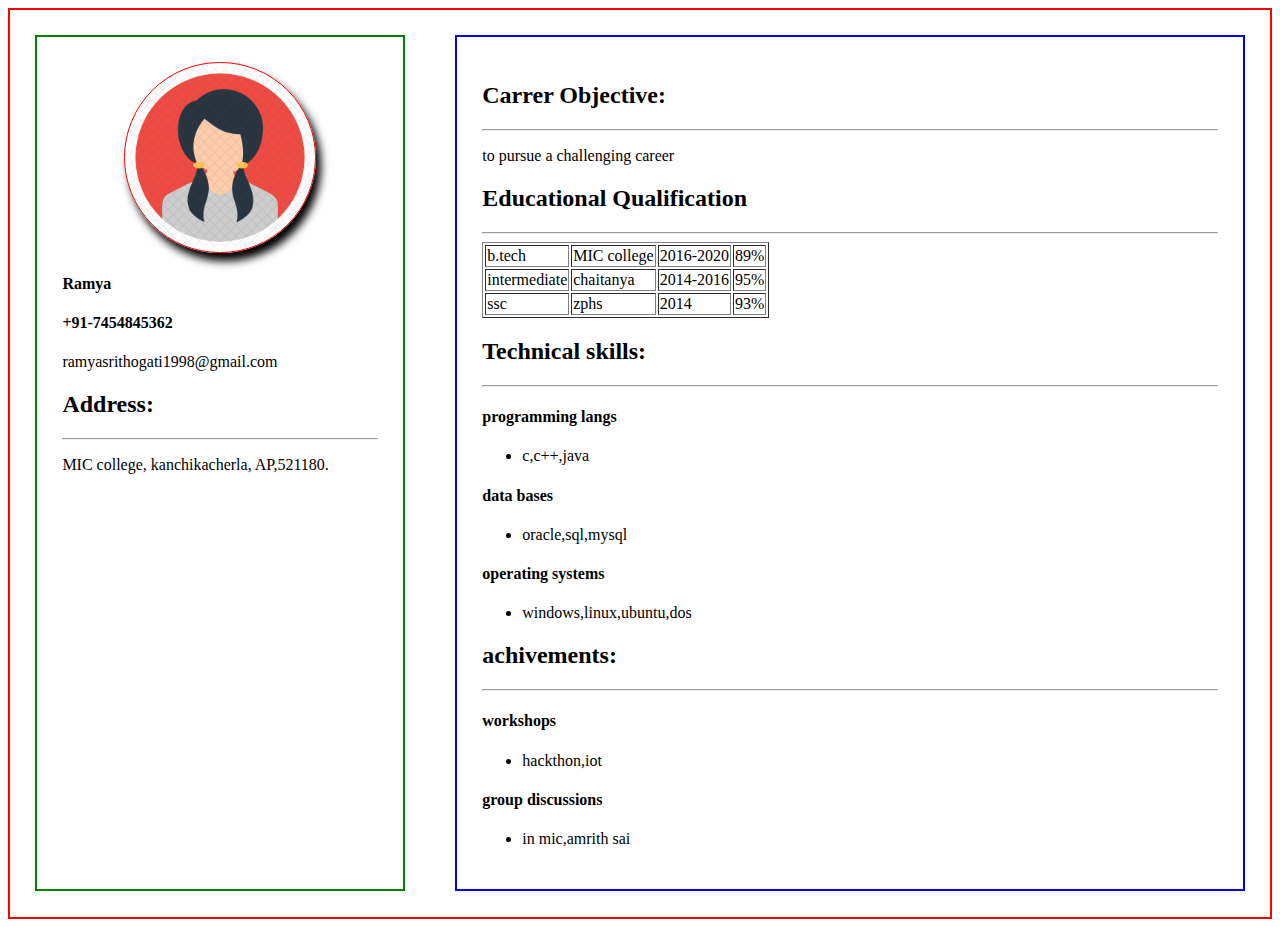
<file: index.html>
<!DOCTYPE html>
<html lang="en" dir="ltr">
  <head>
    <meta charset="utf-8">
    <title>Resume</title>
    <meta name="viewport" content="width=device-width,initial-scale=1">
    <link rel="stylesheet" href="main.css">
  </head>
  <body>
    <div class="parent"   onclick="openpage()">
      <div class="child1">

      </div>
      <div class="child2">
        
      </div>
    </div>
    <script type="text/javascript" src="main.js">

    </script>
  </body>
</html>
</file>
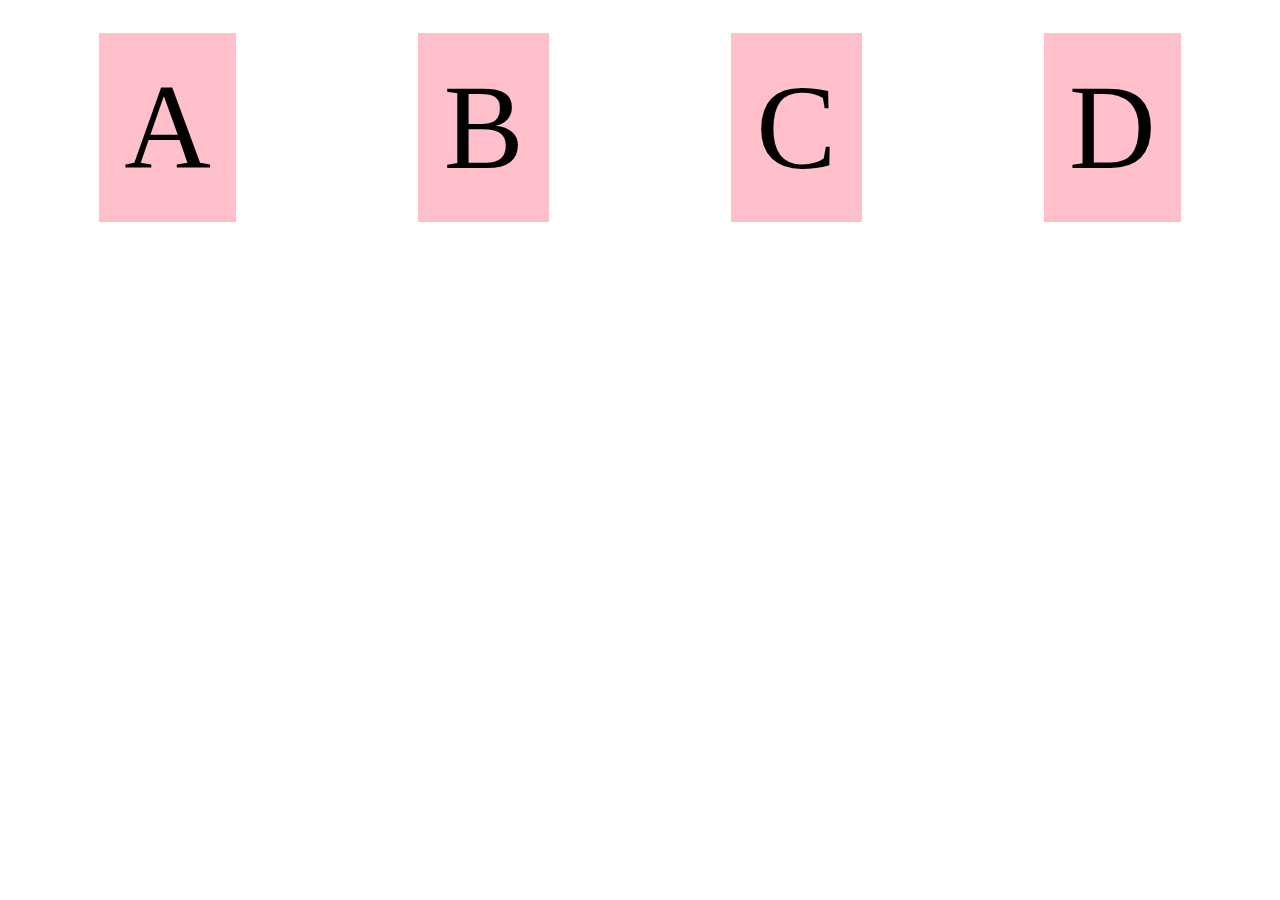
<file: flex.html>
<!DOCTYPE html>
<html lang="en" dir="ltr">
  <head>
    <meta charset="utf-8">
    <meta name="viewport" content="width=device-width,initial-scale=1">
    <title>flexbox</title>
    <style>
    .flex{
      display: flex;
      flex-direction: row;
      justify-content: space-around;
      flex-wrap: wrap;

    }
    .flex div{
      background-color: pink;
      padding: 2%;
      margin: 2%;
      font-size: 120px;

    }

    </style>
  </head>
  <body>
    <div class="flex">
      <div>A</div>
      <div>B</div>
      <div>C</div>
      <div>D</div>



    </div>

  </body>
</html>
</file>
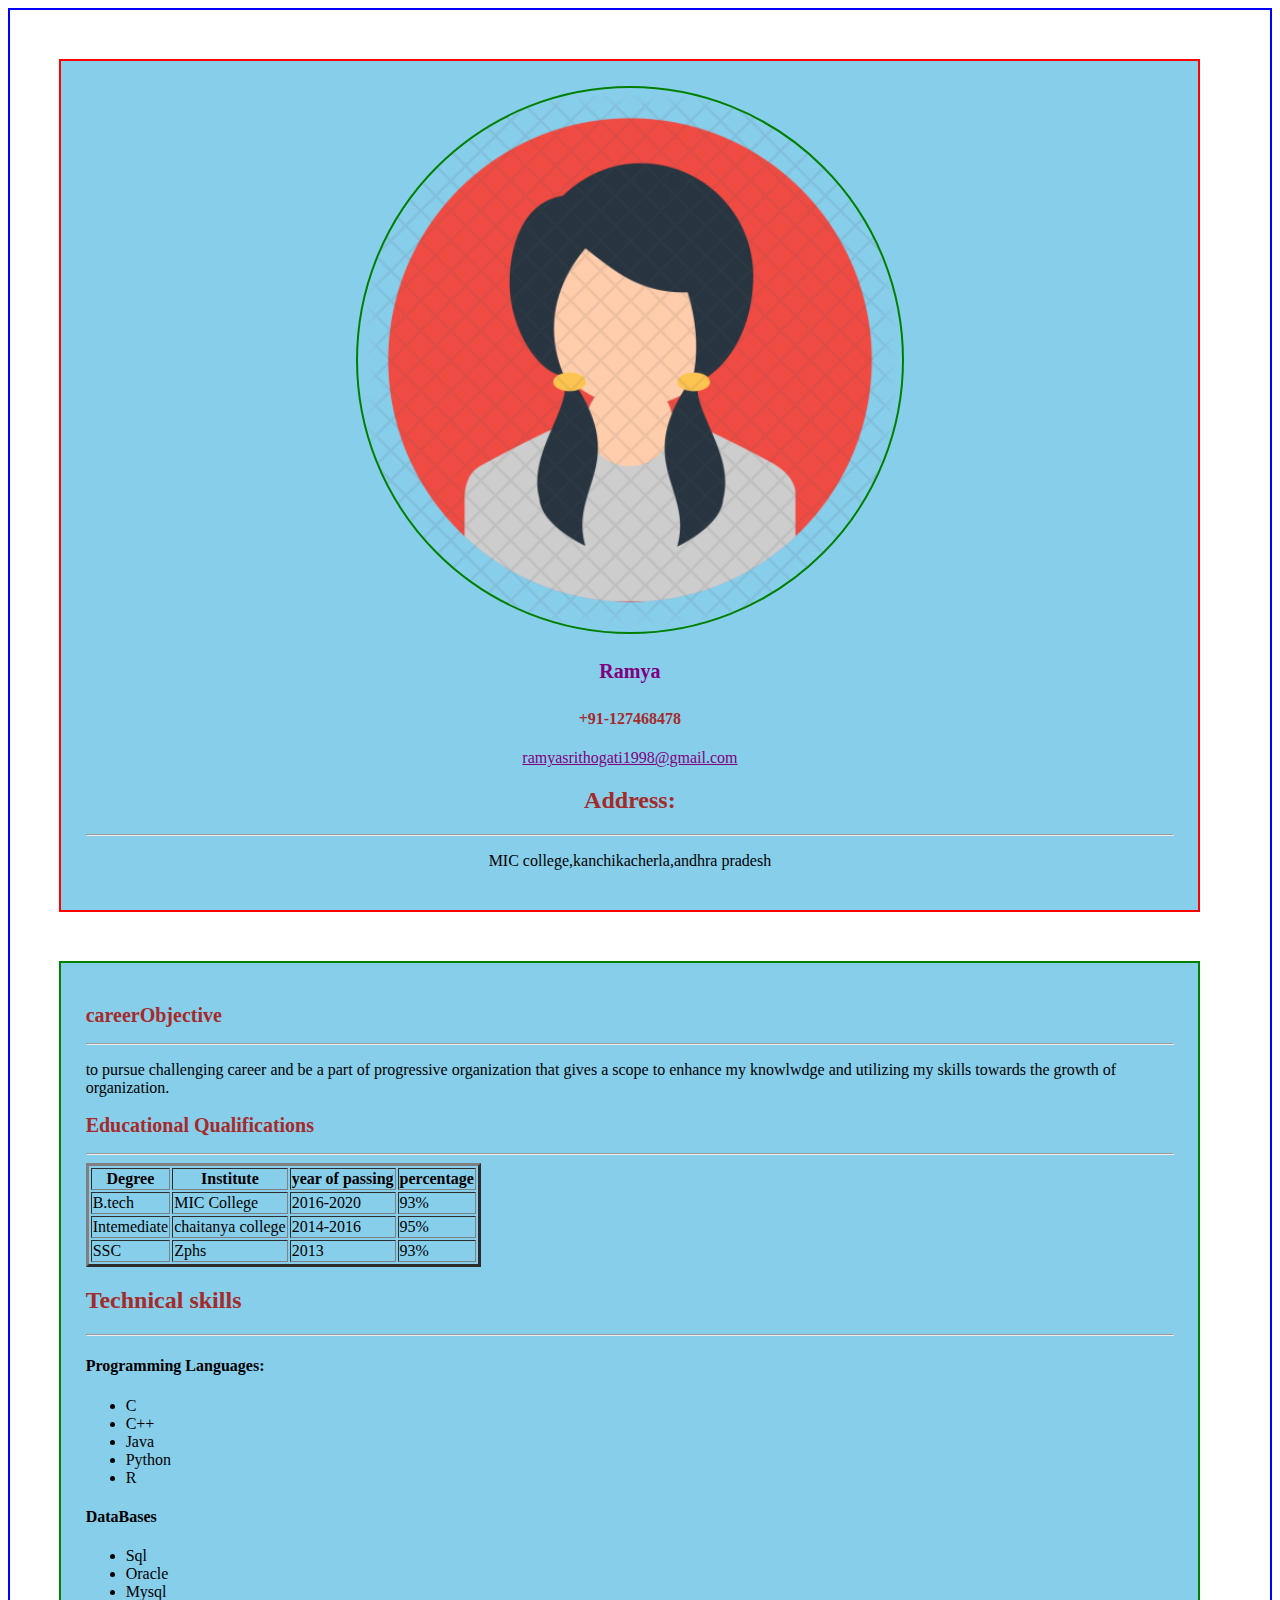
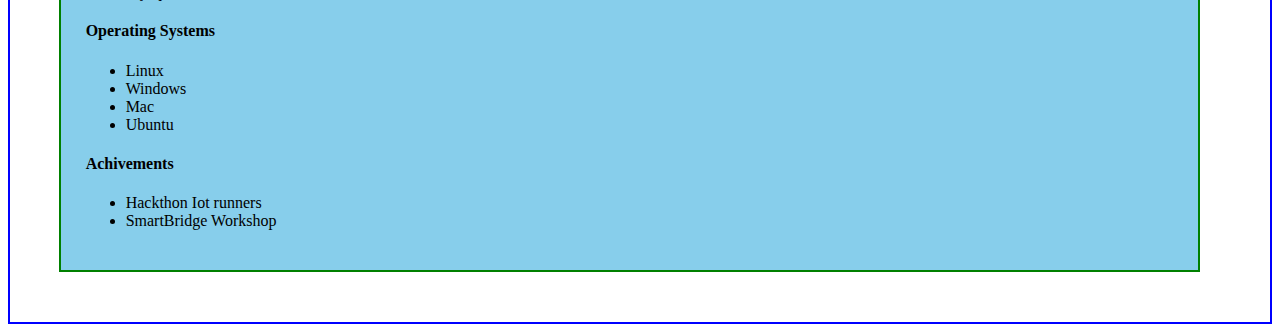
<file: resume.html>
<!DOCTYPE html>
<html lang="en" dir="ltr">
  <head>
    <meta charset="utf-8">
    <meta name="viewport" content="width=device-width,initial-scale=1">
    <title>Resume</title>
    <link rel="stylesheet" href="style.css">
  </head>
  <body>
   <div class="main">
    <div class="left">
      <img src="imagepng.png" alt="abc">
      <h4 id="idname">Ramya</h4>
      <h4 style="color:brown">+91-127468478</h4>
      <a href="mailto:ramyasrithogati1998@gmail.com">ramyasrithogati1998@gmail.com</a>
      <h2 style="color:brown">Address:</h2>
      <hr>
      <p>MIC college,kanchikacherla,andhra pradesh</p>
    </div>
    <div class="right">
      <h2 style="color:brown;font-size:20px">careerObjective</h2>
      <hr>
      <p>to pursue challenging career and be a part of progressive organization that gives a scope to enhance my knowlwdge and utilizing my skills towards the growth of organization.
      </p>
      <h2 style="font-size:20px;color:brown">Educational Qualifications</h2>
      <hr>
      <div class="table1">
      <table border="3">
       <tr>

          <th>Degree</th>
          <th>Institute</th>
           <th>year of passing</th>
           <th>percentage</th>
        </tr>
        <tr>
          <td>B.tech</td>
          <td>MIC College</td>
          <td>2016-2020</td>
          <td>93%</td>
        </tr>
        <tr>
          <td>Intemediate</td>
          <td>chaitanya college</td>
          <td>2014-2016</td>
          <td>95%</td>
        </tr>
        <tr>
          <td>SSC</td>
          <td>Zphs</td>
          <td>2013</td>
          <td>93%</td>
        </tr>
      </table>
        </div>
      <h2 style="color:brown">Technical skills</h2>
      <hr>
      <h4>Programming Languages:</h4>
      <ul>
        <li>C</li>
        <li>C++</li>
        <li>Java</li>
        <li>Python</li>
        <li>R</li>
      </ul>
      <h4>DataBases</h4>
      <ul>
        <li>Sql</li>
        <li>Oracle</li>
        <li>Mysql</li>
      </ul>
      <h4>Operating Systems</h4>
      <ul>
        <li>Linux</li>
        <li>Windows</li>
        <li>Mac</li>
        <li>Ubuntu</li>
      </ul>
      <h4>Achivements</h4>
      <ul>
        <li>Hackthon Iot runners</li>
        <li>SmartBridge Workshop</li>
      </ul>
    </div>
  </body>
</html>
</file>
<file: main.css>
.parent{
  border: 2px solid red;
  display:flex;
  flex-direction: row;
}
.child1{
  border: 2px solid green;
  padding: 2%;
  margin: 2%;
  text-align: centre;
  width:30%;
}
.child2{
  border: 2px solid blue;
  padding:2%;
  margin:2%;
  text-align: centre;
  width:70%;
}
a{
  word-wrap: break-word;
}
.child1 img{
  width:60%;
  border: 1px solid red;
  display: block;
  border-radius: 50%;
  margin-left: auto;
  margin-right: auto;
  box-shadow: 5px 8px 9px black;
}
</file>
<file: style.css>
.main{
  border: 2px solid blue;
  padding:2%;
  display:flex;
  flex-direction:column;
}
h2{
  color:brown;
}
a{
  color:purple;
}
#idname{
  color:purple;
  font-size: 20px;
  text-align: center;
}
.left{
  border: 2px solid red;
  padding: 2%;
  margin: 2%;
  width: 90%;
  text-align: center;
  background-color: skyblue;
}
a{
  word-wrap: break-word;
}
.left img{
  width: 50%;
  border-radius:50%;
  border: 2px solid green;
  display:block;
  margin-left:auto;
  margin-right: auto;
}
.right{
  border:2px solid green;
  padding: 2%;
  margin: 2%;
  width: 90%;
  background-color: skyblue;
}
@media only screen and (min-width:0px) and (max-width: 480px){
  .main{
    border: 2px solid blue;
    padding:2%;
    display:flex;
    width:100%;
    flex-direction:column;
  }
  h2{
    color:brown;
  }
  a{
    color:purple;
  }
  #idname{
    color:purple;
    font-size: 20px;
    text-align: center;
  }
  .table1{
    width: 90%;
    overflow-x: auto;
  }
  .left{
    border: 2px solid red;
    padding: 2%;
    margin: 2%;
    width: 90%;
    text-align: center;
    background-color: skyblue;
  }
  a{
    word-wrap: break-word;
  }
  .left img{
    width: 50%;
    border-radius:50%;
    border: 2px solid green;
    display:block;
    margin-left:auto;
    margin-right: auto;
  }
  .right{
    border:2px solid green;
    padding: 2%;
    margin: 2%;
    width: 90%;
    background-color: skyblue;
  }
}
@media only screen and (min-width:481px) and (max-width:760px){
.main{
  border: 2px solid blue;
  padding:2%;
  display:flex;
  flex-direction:column;
}
h2{
  color:brown;
}
a{
  color:purple;
}
#idname{
  color:purple;
  font-size: 20px;
  text-align: center;
}
.left{
  border: 2px solid red;
  padding: 2%;
  margin: 2%;
  width: 90%;
  text-align: center;
  background-color: pink;
}
a{
  word-wrap: break-word;
}
.left img{
  width: 50%;
  border-radius:50%;
  border: 2px solid green;
  display:block;
  margin-left:auto;
  margin-right: auto;
}
.right{
  border:2px solid green;
  padding: 2%;
  margin: 2%;
  width: 90%;
  background-color: pink;
}
}
</file>
